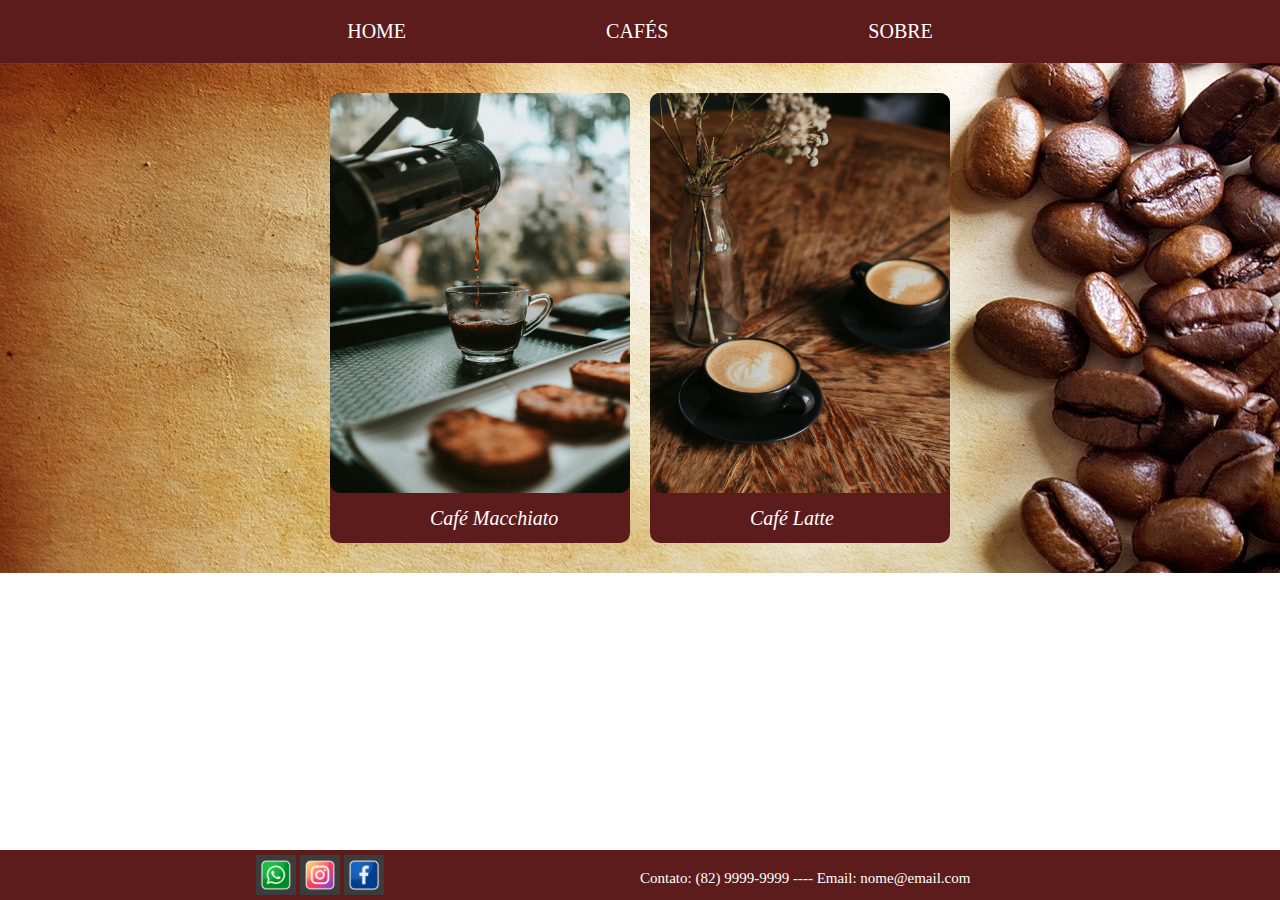
<file: index.html>
<!DOCTYPE html>
<html lang="pt-br">

<head>
    <meta charset="UTF-8">
    <meta name="viewport" content="width=device-width, initial-scale=1.0">
    <link rel="stylesheet" href="./style.css">
    <title>COFFEE</title>
</head>

<body>

    <div class="cabecalho">
        <div class="links segundo">
            <a href="./index.html">HOME</a>
        </div>
        <div class="links segundo">
            <a href="./cafes.html">CAFÉS</a>
        </div>
        <div class="links segundo">
            <a href="#">SOBRE</a>
        </div>
    </div>

    <div class="container">
        <div class="card card1">
            <img src="./imagensCoffee/cafe001.jpg" alt="">
            <a href="./cafes.html">Café Macchiato</a>   
        </div>
        <div class="card card2">
            <img src="./imagensCoffee/cafe002.jpg" alt="">
            <a href="./cafes.html">Café Latte</a>
        </div>

    </div>
<div class="rodape">
    <div class="rod redes">
        <img src="./imagensCoffee/iconeWhats.png" alt="WhatsApp">
        <img src="./imagensCoffee/iconeInstagram.jpg" alt="Instagram">
        <img src="./imagensCoffee/iconeFace.jpg" alt="Facebook">
    </div>
    <div class="rod contato">
    <p>Contato: (82) 9999-9999 ----  Email: nome@email.com</p>
    </div>

</div>
</body>

</html>
</file>
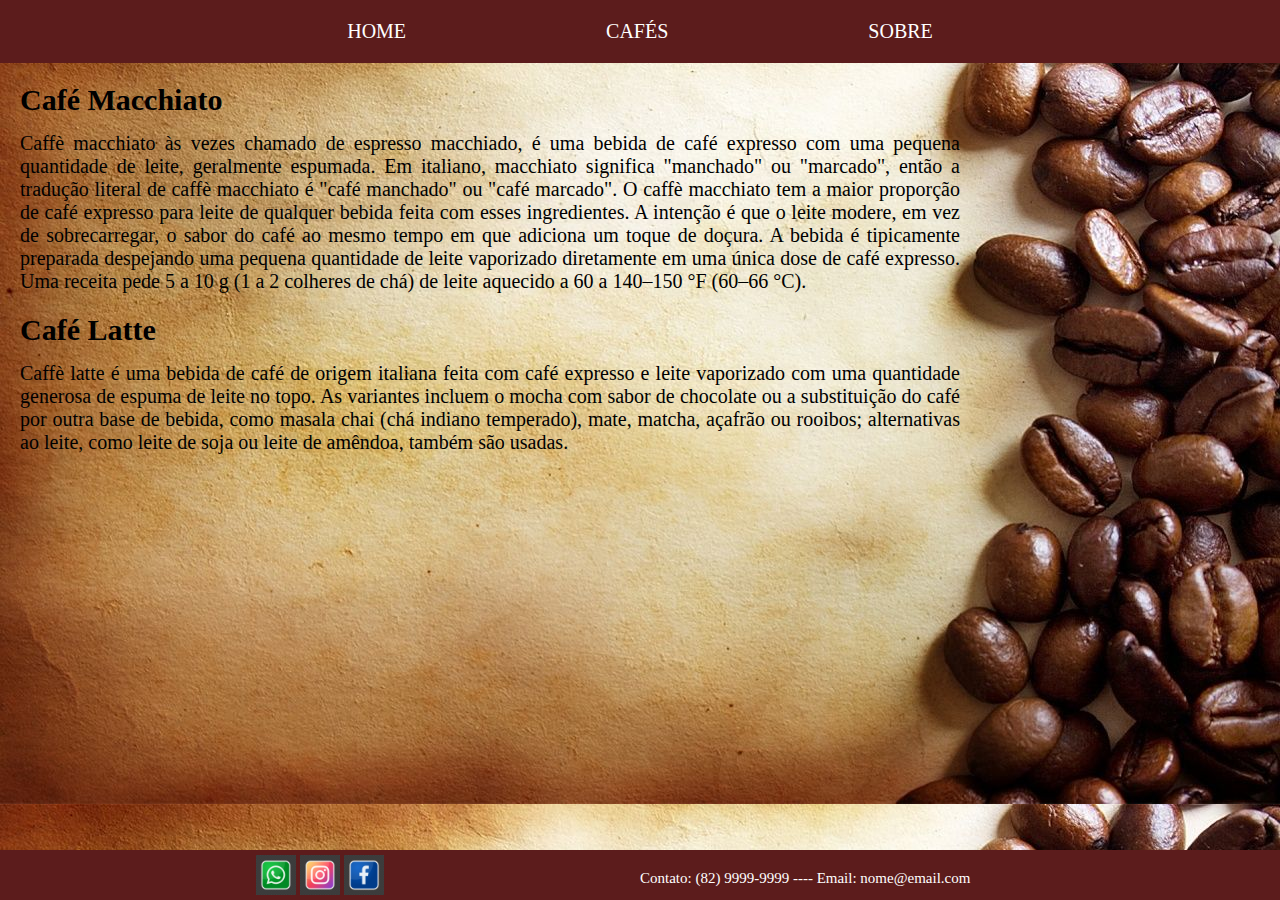
<file: cafes.html>
<!DOCTYPE html>
<html lang="en">

<head>
    <meta charset="UTF-8">
    <meta name="viewport" content="width=device-width, initial-scale=1.0">
    <link rel="stylesheet" href="./style.css">
    <title>Tipos de Cafés</title>
</head>

<body class="pagina">
    <div class="cabecalho">
        <div class="links segundo">
            <a href="./index.html">HOME</a>
        </div>
        <div class="links segundo">
            <a href="./cafes.html">CAFÉS</a>
        </div>
        <div class="links segundo">
            <a href="./sobre.html">SOBRE</a>
        </div>
    </div>

    <div class="conteudo">
        <div class="titulos">
            <strong>Café Macchiato</strong>
        </div>
        <div class="paragrafos">
            <p>Caffè macchiato às vezes chamado de espresso macchiado, é uma bebida de café expresso com uma
                    pequena quantidade de leite, geralmente espumada. Em italiano, macchiato significa "manchado" ou
                    "marcado", então a tradução literal de caffè macchiato é "café manchado" ou "café marcado".

                    O caffè macchiato tem a maior proporção de café expresso para leite de qualquer bebida feita com
                    esses ingredientes. A intenção é que o leite modere, em vez de sobrecarregar, o sabor do café ao
                    mesmo tempo em que adiciona um toque de doçura. A bebida é tipicamente preparada despejando uma
                    pequena quantidade de leite vaporizado diretamente em uma única dose de café expresso. Uma receita
                    pede 5 a 10 g (1 a 2 colheres de chá) de leite aquecido a 60 a 140–150 °F (60–66 °C).</p>

        </div>

        <div class="titulos">
            <strong>Café Latte</strong>
        </div>
        <div class="paragrafos">
            <p>Caffè latte é uma bebida de café de origem italiana feita com café expresso e leite vaporizado
                    com uma quantidade generosa de espuma de leite no topo. As variantes incluem o mocha com sabor de
                    chocolate ou a substituição do café por outra base de bebida, como masala chai (chá indiano
                    temperado), mate, matcha, açafrão ou rooibos; alternativas ao leite, como leite de soja ou leite de
                    amêndoa, também são usadas.</p>


        </div>

    </div>
<div class="rodape">
    <div class="rod redes">
        <img src="./imagensCoffee/iconeWhats.png" alt="WhatsApp">
        <img src="./imagensCoffee/iconeInstagram.jpg" alt="Instagram">
        <img src="./imagensCoffee/iconeFace.jpg" alt="Facebook">
    </div>
    <div class="rod contato">
    <p>Contato: (82) 9999-9999 ----  Email: nome@email.com</p>
    </div>

</div>

</body>

</html>
</file>
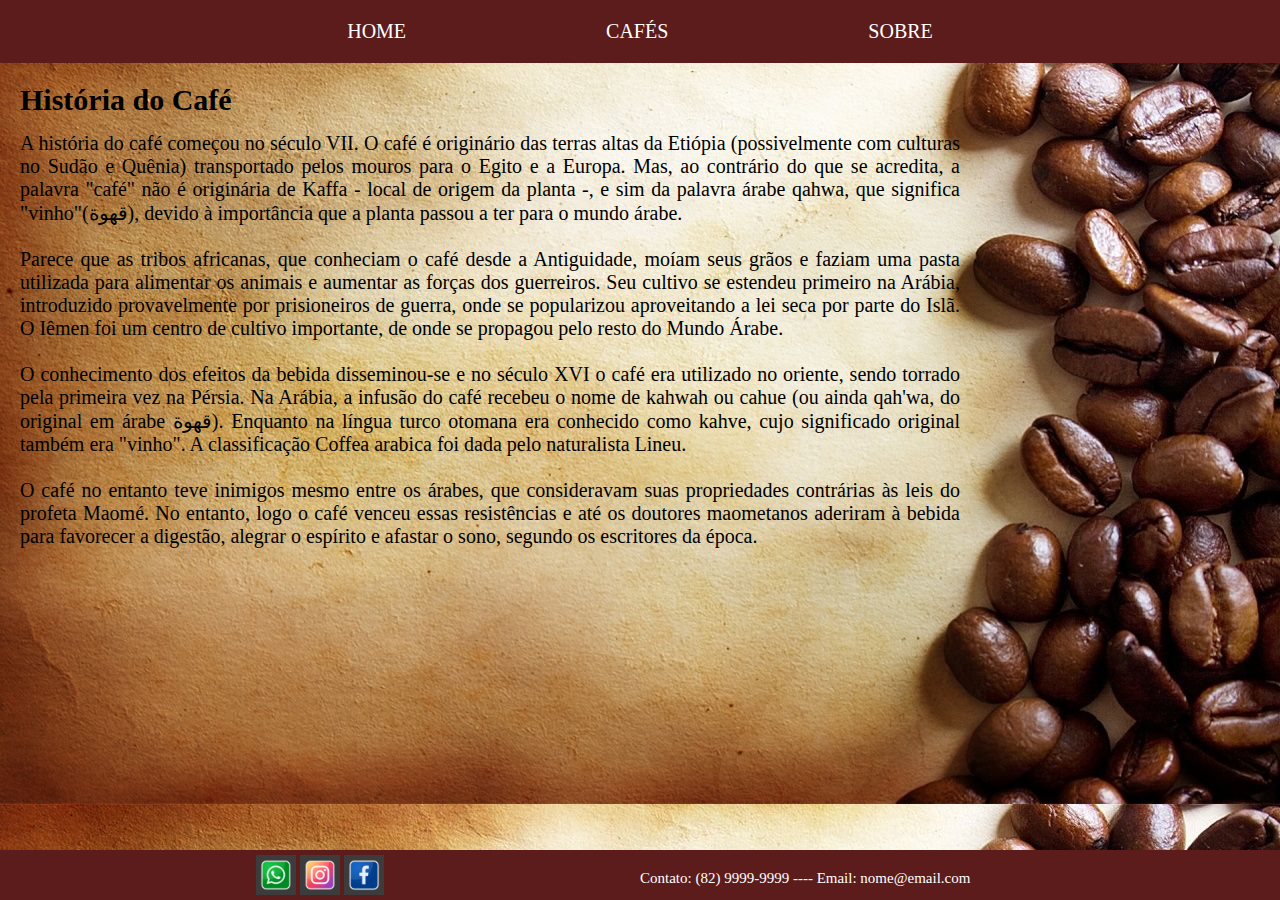
<file: sobre.html>
<!DOCTYPE html>
<html lang="en">

<head>
    <meta charset="UTF-8">
    <meta name="viewport" content="width=device-width, initial-scale=1.0">
    <link rel="stylesheet" href="./style.css">
    <title>Document</title>
</head>

<body>


    <body class="pagina">
        <div class="cabecalho">
            <div class="links segundo">
                <a href="./index.html">HOME</a>
            </div>
            <div class="links segundo">
                <a href="./cafes.html">CAFÉS</a>
            </div>
            <div class="links segundo">
                <a href="./sobre.html">SOBRE</a>
            </div>
        </div>

        <div class="conteudo">
            <div class="titulos">
                <strong>História do Café</strong>
            </div>
            <div class="paragrafos">
                <p>A história do café começou no século VII. O café é originário das terras altas da Etiópia
                        (possivelmente com culturas no Sudão e Quênia) transportado pelos mouros para o Egito e a
                        Europa. Mas, ao contrário do que se acredita, a palavra "café" não é originária de Kaffa - local
                        de origem da planta -, e sim da palavra árabe qahwa, que significa "vinho"(قهوة), devido à
                        importância que a planta passou a ter para o mundo árabe.
                        </p><br>
                                
                        <p>Parece que as tribos africanas, que conheciam o café desde a Antiguidade, moíam seus
                                grãos e faziam uma pasta utilizada para alimentar os animais e aumentar as forças dos
                                guerreiros. Seu cultivo se estendeu primeiro na Arábia, introduzido provavelmente por
                                prisioneiros de guerra, onde se popularizou aproveitando a lei seca por parte do Islã. O
                                Iêmen foi um centro de cultivo importante, de onde se propagou pelo resto do Mundo
                                Árabe.</p><br>

                        <p>O conhecimento dos efeitos da bebida disseminou-se e no século XVI o café era
                                utilizado no oriente, sendo torrado pela primeira vez na Pérsia. Na Arábia, a infusão do
                                café recebeu o nome de kahwah ou cahue (ou ainda qah'wa, do original em árabe قهوة).
                                Enquanto na língua turco otomana era conhecido como kahve, cujo significado original
                                também era "vinho". A classificação Coffea arabica foi dada pelo naturalista
                                Lineu.</p><br>

                        <p>O café no entanto teve inimigos mesmo entre os árabes, que consideravam suas
                                propriedades contrárias às leis do profeta Maomé. No entanto, logo o café venceu essas
                                resistências e até os doutores maometanos aderiram à bebida para favorecer a digestão,
                                alegrar o espírito e afastar o sono, segundo os escritores da época.</p><br>
            </div>
<div class="rodape">
    <div class="rod redes">
        <img src="./imagensCoffee/iconeWhats.png" alt="WhatsApp">
        <img src="./imagensCoffee/iconeInstagram.jpg" alt="Instagram">
        <img src="./imagensCoffee/iconeFace.jpg" alt="Facebook">
    </div>
    <div class="rod contato">
    <p>Contato: (82) 9999-9999 ----  Email: nome@email.com</p>
    </div>

</div>
    </body>
</html>
</file>
<file: style.css>
*{
box-sizing: border-box;
margin: 0;
padding: 0;
}
.cabecalho{
display: flex;
justify-content: center;
background: rgb(92, 28, 28);
padding: 20px;
}
/*configurando a barra de navegação*/
.links>a{
margin: 100px;
color: white;
text-decoration: none;
font-size: 20px;
}
/*configurando o display dos cards*/
.container{
display: flex;
justify-content: center;
background-image: url(./imagensCoffee/fundobackgroud.jpg);
background-size: cover;
background-repeat: no-repeat;
padding: 20px;
}
/*configurnado dos cards*/
.card{
width: 300px;
height: 450px;
margin: 10px;
border-radius: 10px;
background: rgb(92, 28, 28);
}
/*configurando as imagens dos cards*/
.card>img{
width: 100%;
height: 400px;
border-radius: 10px;
}
/*configurando os links dos cards*/
.card>a{
display: inline-block;
text-align: center;
color: white;
margin-top: 10px;
text-align: center;
margin-left: 100px;
font-style: italic;
font-size: 20px;
text-decoration: none;
}
/*configurando o rodape*/
.rodape{
display: flex;
justify-content: center;
position: absolute;
bottom: 0%;
width: 100%;


}
.rod{
width: 100%;
height: 50px;
background: rgb(92, 28, 28);
text-align: center;
}
.rod>img{
width: 40px;
height: 40px;
margin: 0;
margin-top: 5px;

}
.contato>p{
margin-left: 0;
margin-top: 20px;
font-size: 15px;
text-align: start;
color: white;
}

/*configuralçao da pagina: CAFÉS*/
/*configurando a pagina principal */
.pagina{
background-image: url(./imagensCoffee/fundobackgroud.jpg);
background-size: cover;
}
/*configurando os títulos*/
.titulos{
margin-left: 20px;
margin-top: 20px;
margin-bottom: 15px;
font-size: 30px;
}
/*configurando os parágrafos*/
.paragrafos{
margin-left: 20px;
margin-right: 25%;
text-align: justify;
font-size: 20px;
}
</file>
